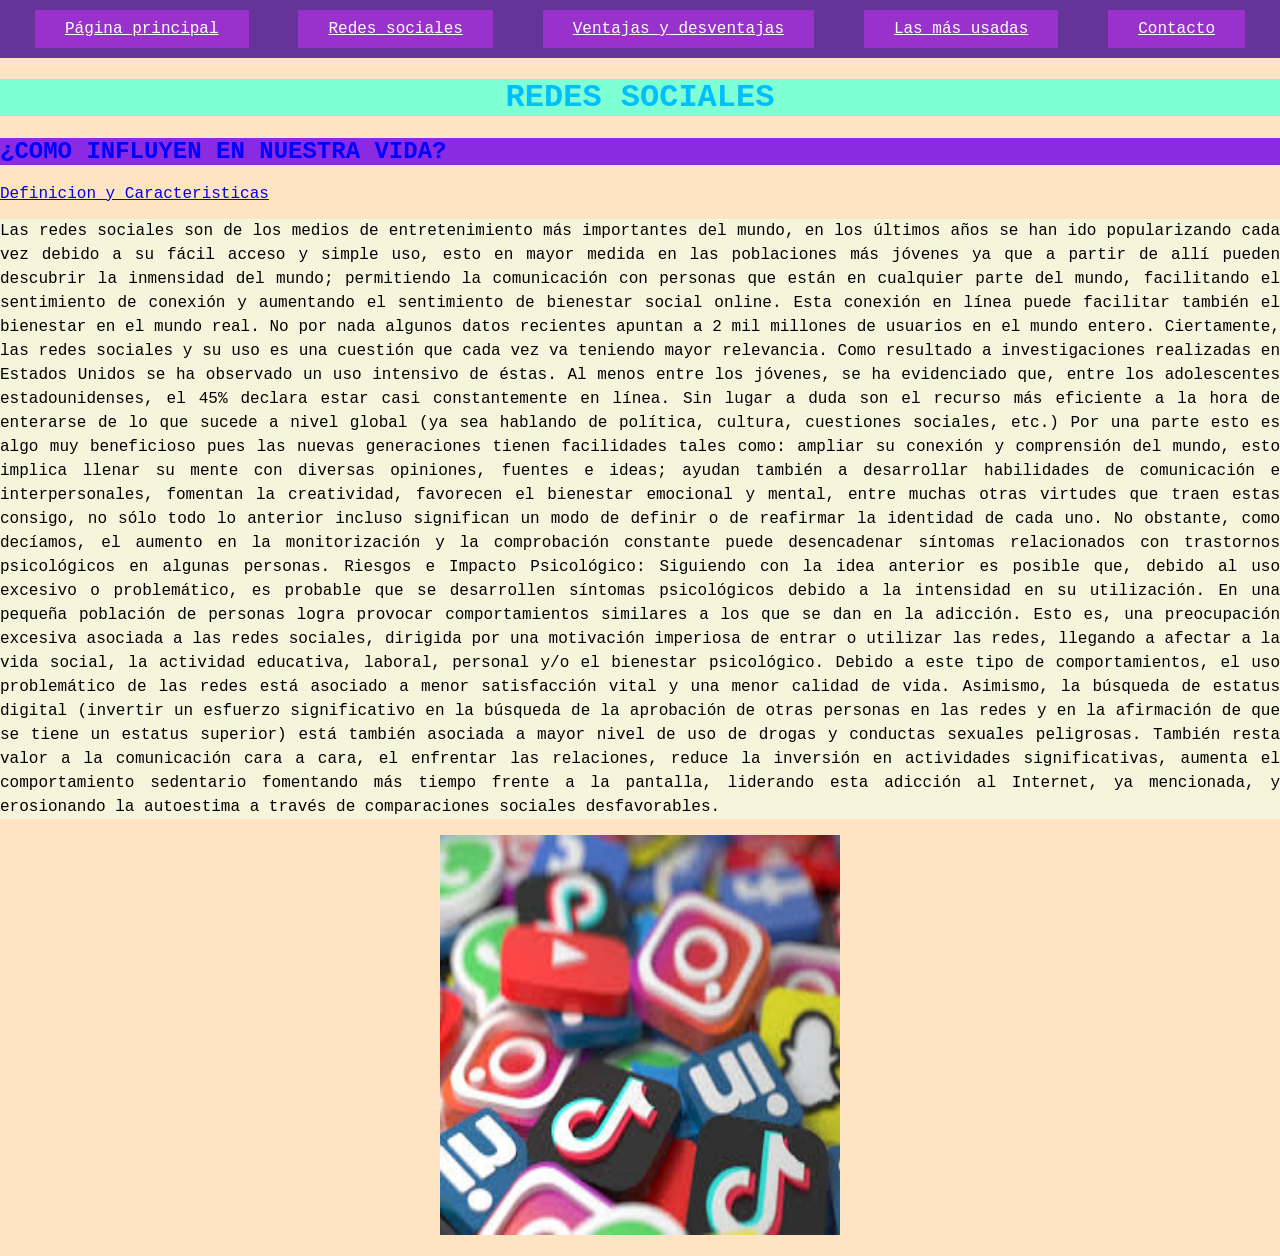
<file: index.html>
<!DOCTYPE html>
<html lang="en">
<head>
    <meta charset="UTF-8">
    <meta http-equiv="X-UA-Compatible" content="IE=edge">
    <meta name="viewport" content="width=device-width, initial-scale=1.0">
    <title>las redes sociales</title>
    <link rel="stylesheet" href="estilos.css">
    <style>
        h1{color:deepskyblue}
        h2{color:blue}
    </style>
</head>
<body>
    <nav>
        <a href="index.html" class="nav-enlace">Página principal</a>
        <a href="pagina2.html" class="nav-enlace">Redes sociales</a>
        <a href="pagina3.html" class="nav-enlace">Ventajas y desventajas</a>
        <a href="pagina4.html" class="nav-enlace">Las más usadas</a>
        <a href="pagina5.html" class="nav-enlace">Contacto</a>
    </nav>
    
     
    <h1 style="background-color:aquamarine;"><center>REDES SOCIALES</center></h1>
    <p><h2 style="background-color:blueviolet;">¿COMO INFLUYEN EN NUESTRA VIDA?</h2></p>
    <div>
        <a href="https://www.mpmsoftware.com/latam/blog/redes-sociales-definicion-y-caracteristicas-latam/">Definicion y Caracteristicas</a>
<p style="background-color:beige;">

    Las redes sociales son de los medios de entretenimiento más importantes del mundo, en los últimos años se han ido popularizando cada vez debido a su fácil acceso y simple uso, esto en mayor medida en las poblaciones más jóvenes ya que a partir de allí pueden descubrir la inmensidad del mundo; permitiendo la comunicación con personas que están en cualquier parte del mundo, facilitando el sentimiento de conexión y aumentando el sentimiento de bienestar social online. Esta conexión en línea puede facilitar también el bienestar en el mundo real. No por nada algunos datos recientes apuntan a 2 mil millones de usuarios en el mundo entero. Ciertamente, las redes sociales y su uso es una cuestión que cada vez va teniendo mayor relevancia. Como resultado a investigaciones realizadas en Estados Unidos se ha observado un uso intensivo de éstas. Al menos entre los jóvenes, se ha evidenciado que, entre los adolescentes estadounidenses, el 45% declara estar casi constantemente en línea.


    Sin lugar a duda son el recurso más eficiente a la hora de enterarse de lo que sucede a nivel global (ya sea hablando de política, cultura, cuestiones sociales, etc.) Por una parte esto es algo muy beneficioso pues las nuevas generaciones tienen facilidades tales como: ampliar su conexión y comprensión del mundo, esto implica llenar su mente con diversas opiniones, fuentes e ideas; ayudan también a desarrollar habilidades de comunicación e interpersonales, fomentan la creatividad, favorecen el bienestar emocional y mental, entre muchas otras virtudes que traen estas consigo, no sólo todo lo anterior incluso significan un modo de definir o de reafirmar la identidad de cada uno. No obstante, como decíamos, el aumento en la monitorización y la comprobación constante puede desencadenar síntomas relacionados con trastornos psicológicos en algunas personas. Riesgos e Impacto Psicológico: Siguiendo con la idea anterior es posible que, debido al uso excesivo o problemático, es probable que se desarrollen síntomas psicológicos debido a la intensidad en su utilización. En una pequeña población de personas logra provocar comportamientos similares a los que se dan en la adicción.

    
     Esto es, una preocupación excesiva asociada a las redes sociales, dirigida por una motivación imperiosa de entrar o utilizar las redes, llegando a afectar a la vida social, la actividad educativa, laboral, personal y/o el bienestar psicológico. Debido a este tipo de comportamientos, el uso problemático de las redes está asociado a menor satisfacción vital y una menor calidad de vida. Asimismo, la búsqueda de estatus digital (invertir un esfuerzo significativo en la búsqueda de la aprobación de otras personas en las redes y en la afirmación de que se tiene un estatus superior) está también asociada a mayor nivel de uso de drogas y conductas sexuales peligrosas. También resta valor a la comunicación cara a cara, el enfrentar las relaciones, reduce la inversión en actividades significativas, aumenta el comportamiento sedentario fomentando más tiempo frente a la pantalla, liderando esta adicción al Internet, ya mencionada, y erosionando la autoestima a través de comparaciones sociales desfavorables.

<p>
<center><img src="images.jpg" width="400" height="400"></center>
        </p>
    </div>
    
</body>
</html>
</file>
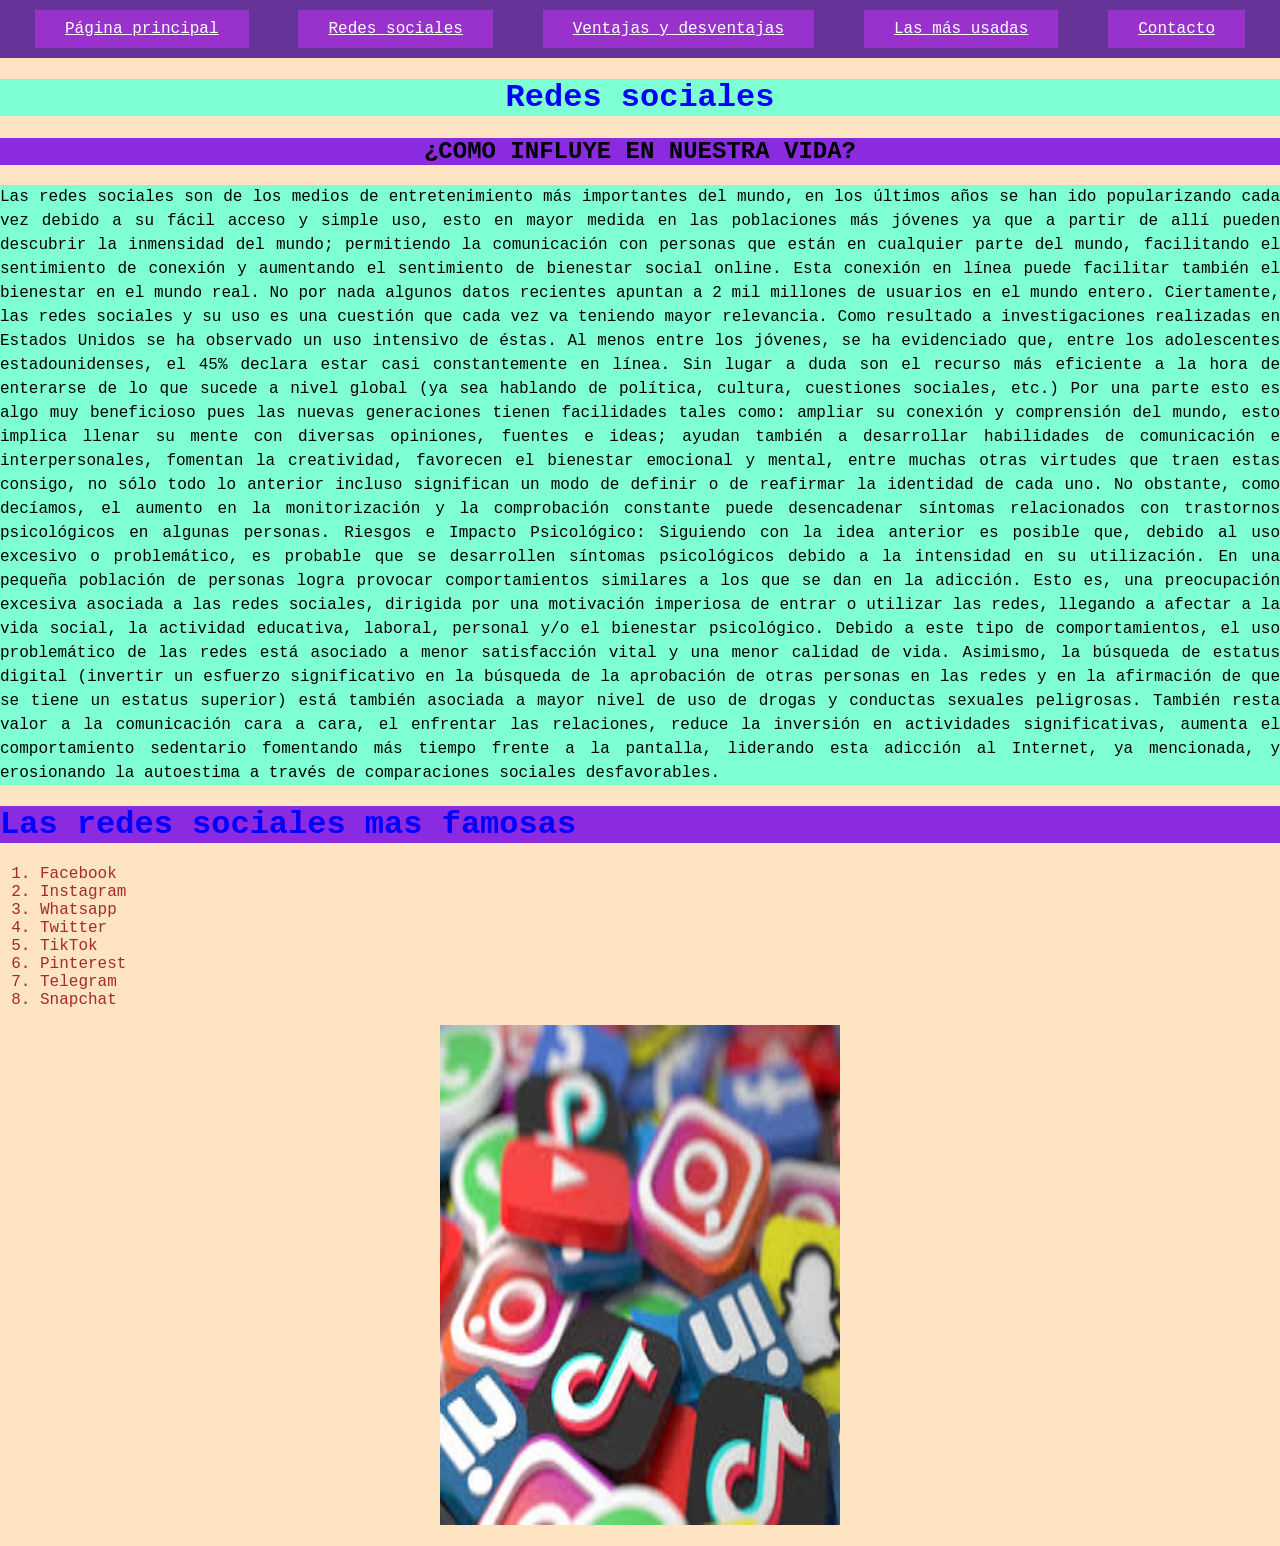
<file: pagina2.html>
<!DOCTYPE html>
<html lang="en">
<head>
    <meta charset="UTF-8">
    <meta http-equiv="X-UA-Compatible" content="IE=edge">
    <meta name="viewport" content="width=device-width, initial-scale=1.0">
    <title>Redes sociales</title>
    <link rel="stylesheet" href="estilos.css">
</head>
<body>
  <nav>
    <a href="index.html" class="nav-enlace">Página principal</a>
    <a href="pagina2.html" class="nav-enlace">Redes sociales</a>
    <a href="pagina3.html" class="nav-enlace">Ventajas y desventajas</a>
    <a href="pagina4.html" class="nav-enlace">Las más usadas</a>
    <a href="pagina5.html" class="nav-enlace">Contacto</a>
</nav>
      
    <h1 style="background-color: aquamarine;"><center>Redes sociales</center></h1>
       <p><h2 style="background-color: blueviolet;"><center>¿COMO INFLUYE EN NUESTRA VIDA?</center></h2></p>
        <div>
        <p style="background-color: aquamarine;">
            Las redes sociales son de los medios de entretenimiento más importantes del mundo, en los últimos años se han ido popularizando cada vez debido a su fácil acceso y simple uso, esto en mayor medida en las poblaciones más jóvenes ya que a partir de allí pueden descubrir la inmensidad del mundo; permitiendo la comunicación con personas que están en cualquier parte del mundo, facilitando el sentimiento de conexión y aumentando el sentimiento de bienestar social online. Esta conexión en línea puede facilitar también el bienestar en el mundo real. No por nada algunos datos recientes apuntan a 2 mil millones de usuarios en el mundo entero. Ciertamente, las redes sociales y su uso es una cuestión que cada vez va teniendo mayor relevancia. Como resultado a investigaciones realizadas en Estados Unidos se ha observado un uso intensivo de éstas. Al menos entre los jóvenes, se ha evidenciado que, entre los adolescentes estadounidenses, el 45% declara estar casi constantemente en línea.


    Sin lugar a duda son el recurso más eficiente a la hora de enterarse de lo que sucede a nivel global (ya sea hablando de política, cultura, cuestiones sociales, etc.) Por una parte esto es algo muy beneficioso pues las nuevas generaciones tienen facilidades tales como: ampliar su conexión y comprensión del mundo, esto implica llenar su mente con diversas opiniones, fuentes e ideas; ayudan también a desarrollar habilidades de comunicación e interpersonales, fomentan la creatividad, favorecen el bienestar emocional y mental, entre muchas otras virtudes que traen estas consigo, no sólo todo lo anterior incluso significan un modo de definir o de reafirmar la identidad de cada uno. No obstante, como decíamos, el aumento en la monitorización y la comprobación constante puede desencadenar síntomas relacionados con trastornos psicológicos en algunas personas. Riesgos e Impacto Psicológico: Siguiendo con la idea anterior es posible que, debido al uso excesivo o problemático, es probable que se desarrollen síntomas psicológicos debido a la intensidad en su utilización. En una pequeña población de personas logra provocar comportamientos similares a los que se dan en la adicción.

    
     Esto es, una preocupación excesiva asociada a las redes sociales, dirigida por una motivación imperiosa de entrar o utilizar las redes, llegando a afectar a la vida social, la actividad educativa, laboral, personal y/o el bienestar psicológico. Debido a este tipo de comportamientos, el uso problemático de las redes está asociado a menor satisfacción vital y una menor calidad de vida. Asimismo, la búsqueda de estatus digital (invertir un esfuerzo significativo en la búsqueda de la aprobación de otras personas en las redes y en la afirmación de que se tiene un estatus superior) está también asociada a mayor nivel de uso de drogas y conductas sexuales peligrosas. También resta valor a la comunicación cara a cara, el enfrentar las relaciones, reduce la inversión en actividades significativas, aumenta el comportamiento sedentario fomentando más tiempo frente a la pantalla, liderando esta adicción al Internet, ya mencionada, y erosionando la autoestima a través de comparaciones sociales desfavorables.



        </p>
        </div>
        <h1 style="background-color: blueviolet;">Las redes sociales mas famosas</h1>
        <ol>
            <li>Facebook</li>
            <li>Instagram</li>
            <li>Whatsapp</li>
            <li>Twitter</li>
            <li>TikTok</li>
            <li>Pinterest</li>
            <li>Telegram</li>
            <li>Snapchat</li>
         </ol>
         <p>
             <center><img src="images.jpg" width="400" height="500"></center>
         </p>
        
    
    
</body>
</html>
</file>
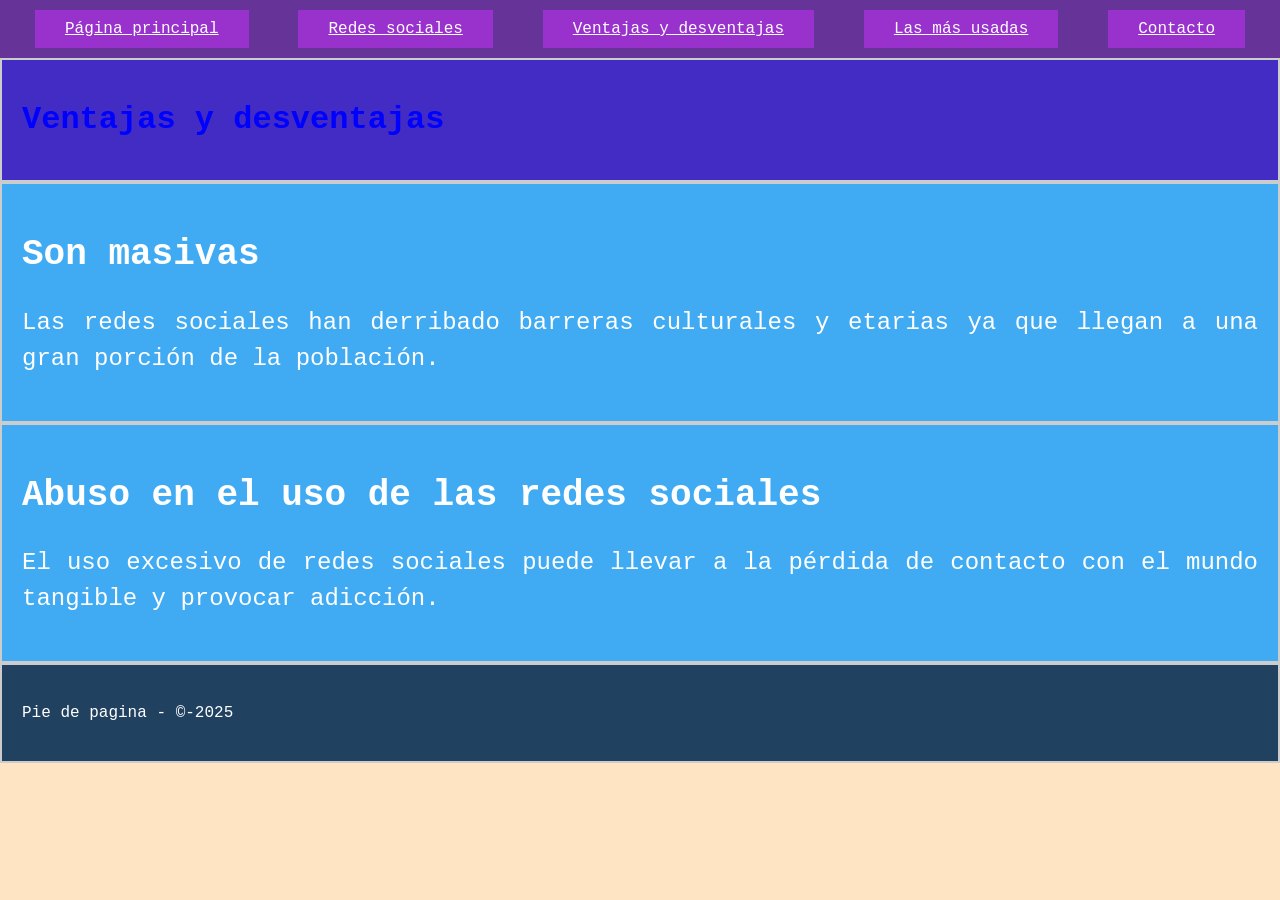
<file: pagina3.html>
<!DOCTYPE html>
<html lang="en">
<head>
    <meta charset="UTF-8">
    <meta http-equiv="X-UA-Compatible" content="IE=edge">
    <meta name="viewport" content="width=device-width, initial-scale=1.0">
    <title>Ventajas y desventajas</title>
    <link rel="stylesheet" href="estilos.css">
</head>
<body>
    <nav>
        <a href="index.html" class="nav-enlace">Página principal</a>
        <a href="pagina2.html" class="nav-enlace">Redes sociales</a>
        <a href="pagina3.html" class="nav-enlace">Ventajas y desventajas</a>
        <a href="pagina4.html" class="nav-enlace">Las más usadas</a>
        <a href="pagina5.html" class="nav-enlace">Contacto</a>
    </nav>
    <header>
        <h1>Ventajas y desventajas</h1>
    </header>
    <section>
        <div class="container">
        <div class="columna-izquierda">
         <h2>Son masivas </h2>
       </div>
       <div class="columna-derecha">
          <p> Las redes sociales han derribado barreras 
            culturales y etarias ya que llegan a una gran porción de la población.
        </p>
       </div>
     </div>
    </section>
    <section>
        <div class="container">
            <div class="columna-izquierda">
                <h2>Abuso en el uso de las redes sociales</h2>
            </div>
            <div class="columna-derecha">
            <p>El uso excesivo de redes sociales puede llevar a la pérdida de contacto
                con el mundo tangible y provocar adicción. </p>
            </div>
        </div>
    </section>
    <footer>
        <p>Pie de pagina - &copy;-2025</p>
    </footer>
    
    
    
    
    
</body>
</html>
</file>
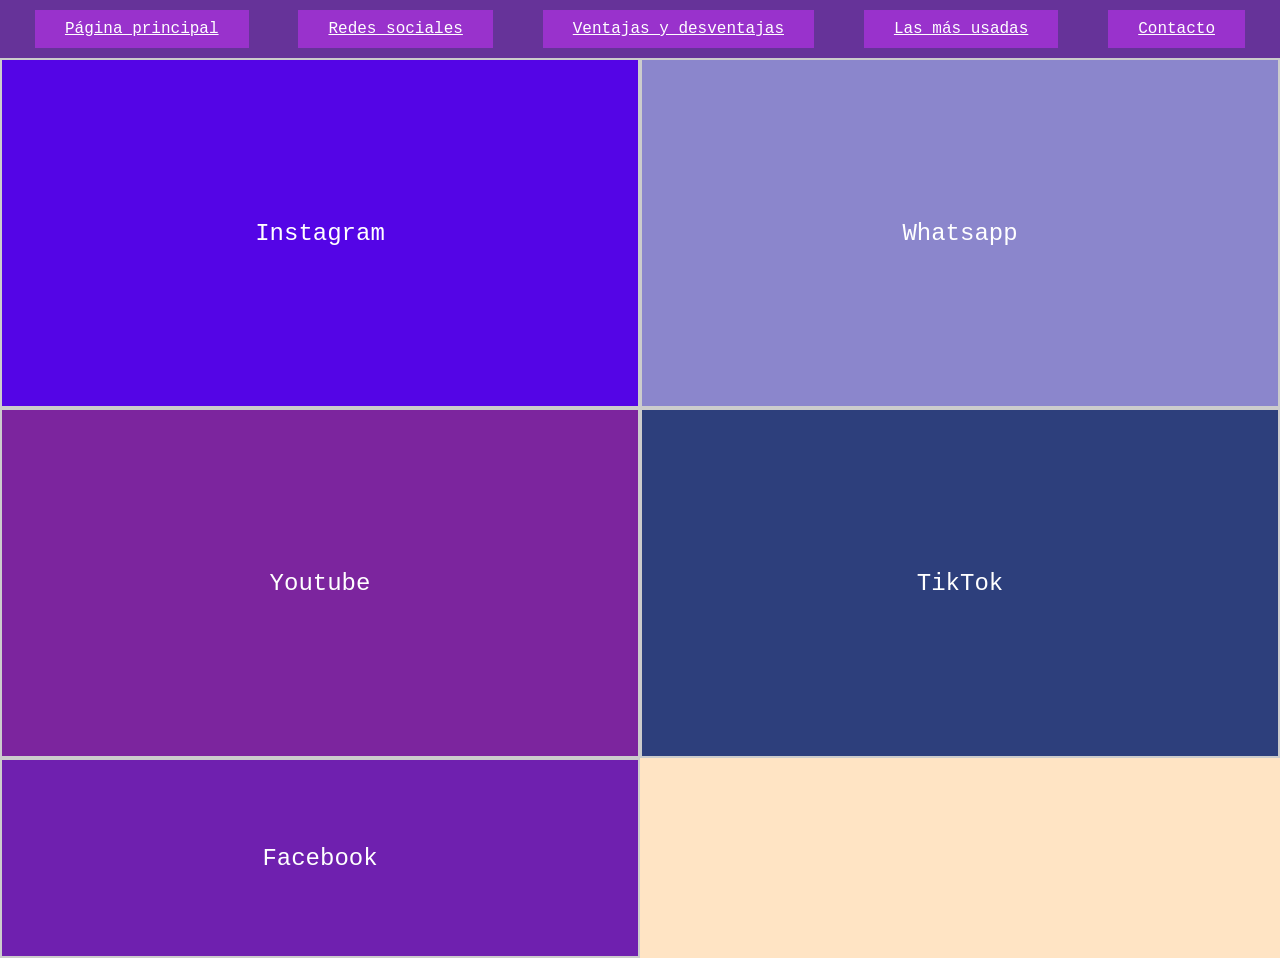
<file: pagina4.html>
<!DOCTYPE html>
<html lang="en">
<head>
    <meta charset="UTF-8">
    <meta http-equiv="X-UA-Compatible" content="IE=edge">
    <meta name="viewport" content="width=device-width, initial-scale=1.0">
    <title>Las mas usadas</title>
    <link rel="stylesheet" href="estilos.css">
</head>
<body>
    <nav>
        <a href="index.html" class="nav-enlace">Página principal</a>
        <a href="pagina2.html" class="nav-enlace">Redes sociales</a>
        <a href="pagina3.html" class="nav-enlace">Ventajas y desventajas</a>
        <a href="pagina4.html" class="nav-enlace">Las más usadas</a>
        <a href="pagina5.html" class="nav-enlace">Contacto</a>
    </nav>
    <div class="grid" >
        <section class="s1">Instagram</section>
        <section class="s2">Whatsapp</section>
        <section class="s3">Youtube</section>
        <section class="s4">TikTok</section>
        <section class="s5">Facebook</section>
    </div>
    
</body>
</html>
</file>
<file: estilos.css>
body{ background-color: bisque;
    margin: 0;
    padding: 0;
    font-family: 'Courier New', Courier, monospace;

}
p{
    font-family: 'Courier New', Courier, monospace;
    line-height: 1.5;
    text-align: justify;
}
h1{ color: blue;
    font-family:'Courier New', Courier, monospace
 }
 ul{ color: blue;
    font-family: 'Courier New', Courier, monospace;
}
ol{color:brown;
    font-family:'Courier New', Courier, monospace;
}
.nav-enlace{
    background-color: darkorchid;
    color: #fff;
    padding: 10px 30px;
}
.nav-enlace:hover{
    background-color: rgb(184, 97, 228);
}
nav{
    background-color: rebeccapurple;
    padding: 10px;
    display: flex;
    justify-content: space-around;
}
header, section, footer{
    padding: 20px;  
    color: white;
  }
  header{
      border: 2px solid #ccc;
      background-color: #432cc4;
  }
  section{
      border: 2px solid #ccc;
      background-color: #40abf3;
      min-height: 200px;
  }
  footer{
      border: 2px solid #ccc;
      background-color: #214161;
      text-align: center;
  }
  .grid{
    display: grid;
    grid-template-columns: 1fr 1fr;
    grid-template-rows: 1fr 1fr;
    height: 100vh;
}
section{
    border: 2px solid #ccc;
    padding: 20px;
    box-sizing: border-box;
    display: flex;
    align-items: center;
    justify-content: center;
    font-size: 1.5rem;
}
.s1{ background-color: #5405e6;}
.s2{ background-color: #8b86cc;}
.s3{ background-color: #7c259e;}
.s4{ background-color: #2d3f7c;}
.s5{ background-color: #6f20af;}
</file>
